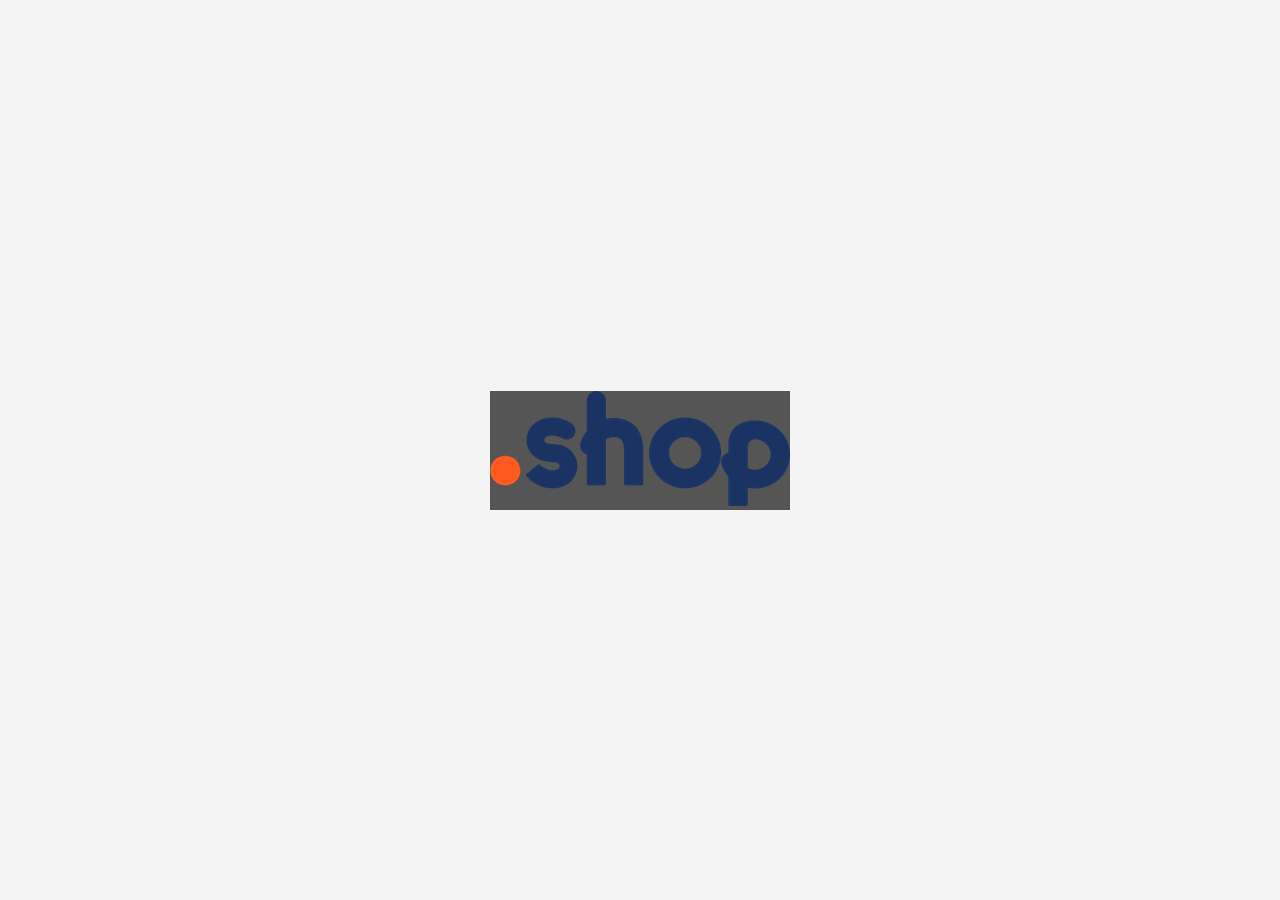
<file: fake-api/index.html>
<!DOCTYPE html>
<html lang="pt-BR">
  <head>
    <meta charset="UTF-8" />
    <meta name="viewport" content="width=device-width, initial-scale=1.0" />
    <title>Artisan Store</title>
    <link rel="stylesheet" href="./assets/css/style.css" />
  </head>
  <body>
    <main>
      <header class="header" id="header">
        <nav class="container">
          <nav class="nav_image">
            <img src="./assets/icons/shop-logo.png" alt="" />
          </nav>
        </nav>
      </header>
      <section id="product-list" class="product-list"></section>
    </main>
    <script src="./assets/js/main.js"></script>
  </body>
</html>
</file>
<file: fake-api/assets/css/style.css>
* {
  box-sizing: border-box;
  margin: 0 auto;
}

body {
  font-family: Arial, sans-serif;
  margin: 0;
  padding: 0;
  display: flex;
  justify-content: center;
  align-items: center;
  min-height: 100vh;
  background-color: #f4f4f4;
}

.container {
  max-width: 1200;
  margin: 0 auto;
}

header {
  background-color: #555;
  color: #f4f4f4;
  padding: 20, 0, 20, 0;
}

.product-list {
  display: grid;
  grid-template-columns: repeat(3, 1fr);
  gap: 24px;
  justify-content: center;
}

.product-card {
  background-color: #ffff;
  border: 1px solid #ddd;
  border-radius: 5px;
  overflow: hidden;
  width: 350px;
  box-shadow: 0 2px 5px rgba(0, 0, 0, 0.1);
  position: relative;
}

.product-card img {
  width: 100%;
  height: 350px;
  object-fit: cover;
}

.details {
  padding: 10px;
}

.details h2 {
  font-size: 1.5rem;
}

.product-card .details p {
  color: #555;
}

.product-card .details .price {
  color: #1605ff;
  font-weight: bold;
}

.product-card .delete-btn,
.product-card .edit-btn {
  position: absolute;
  top: 10px;
  right: 10px;
  background-color: #e74c3c;
  color: #ffff;
  border: none;
  border-radius: 50%;
  width: 25px;
  height: 25px;
  text-align: center;
  cursor: pointer;
}

.product-card .edit-btn {
  right: 40px;
  background-color: #1605ff;
}
</file>
